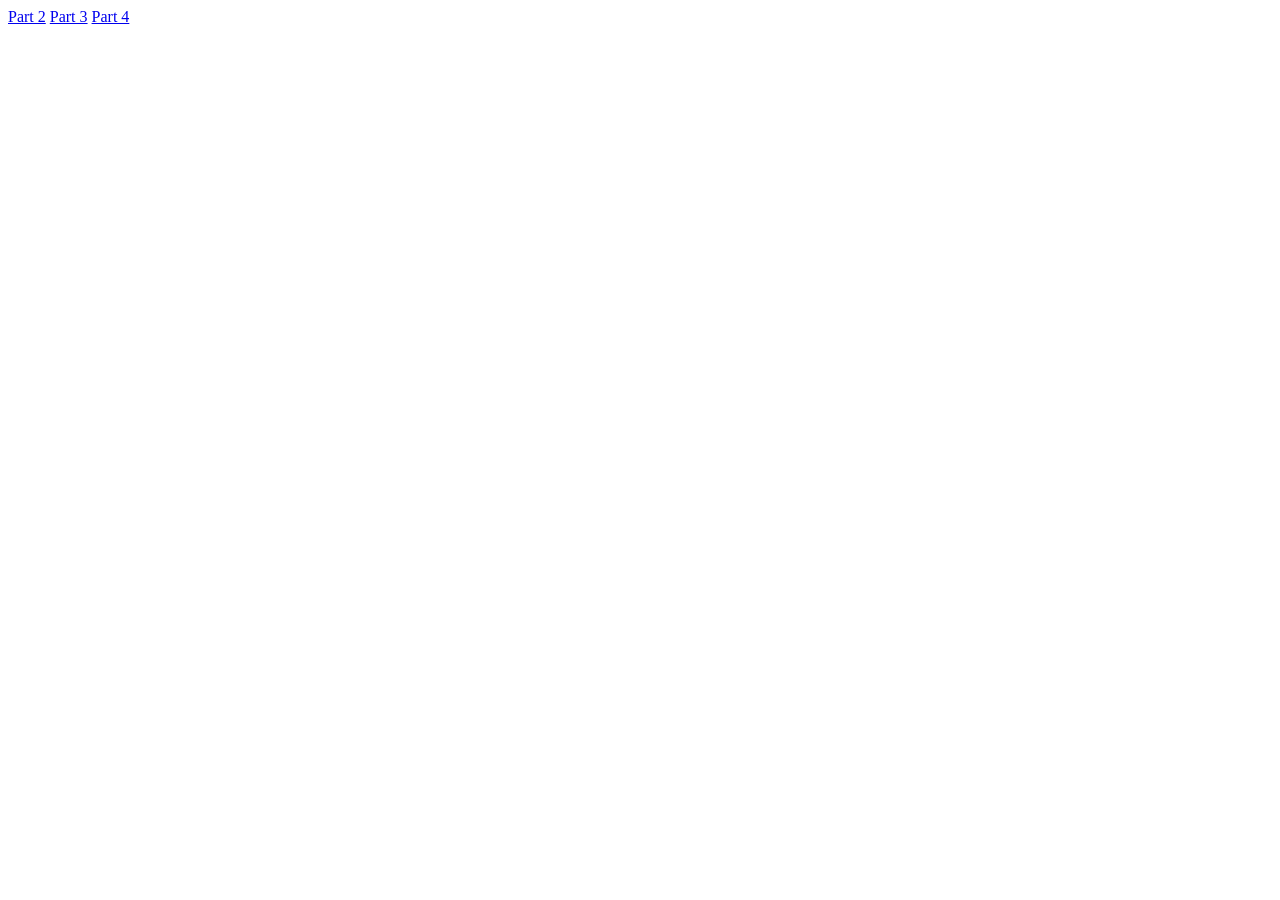
<file: index.html>
<!DOCTYPE html>
<html lang="en">
<head>
    <meta charset="UTF-8">
    <meta name="viewport" content="width=device-width, initial-scale=1.0">
    <title>Part 1</title>
    <script src="script.js"></script>
</head>
<body>
    <nav>
        <a href="index1.html">Part 2</a>
        <a href="index2.html">Part 3</a>
        <a href="index3.html">Part 4</a>
    </nav>
</body>
</html>
</file>
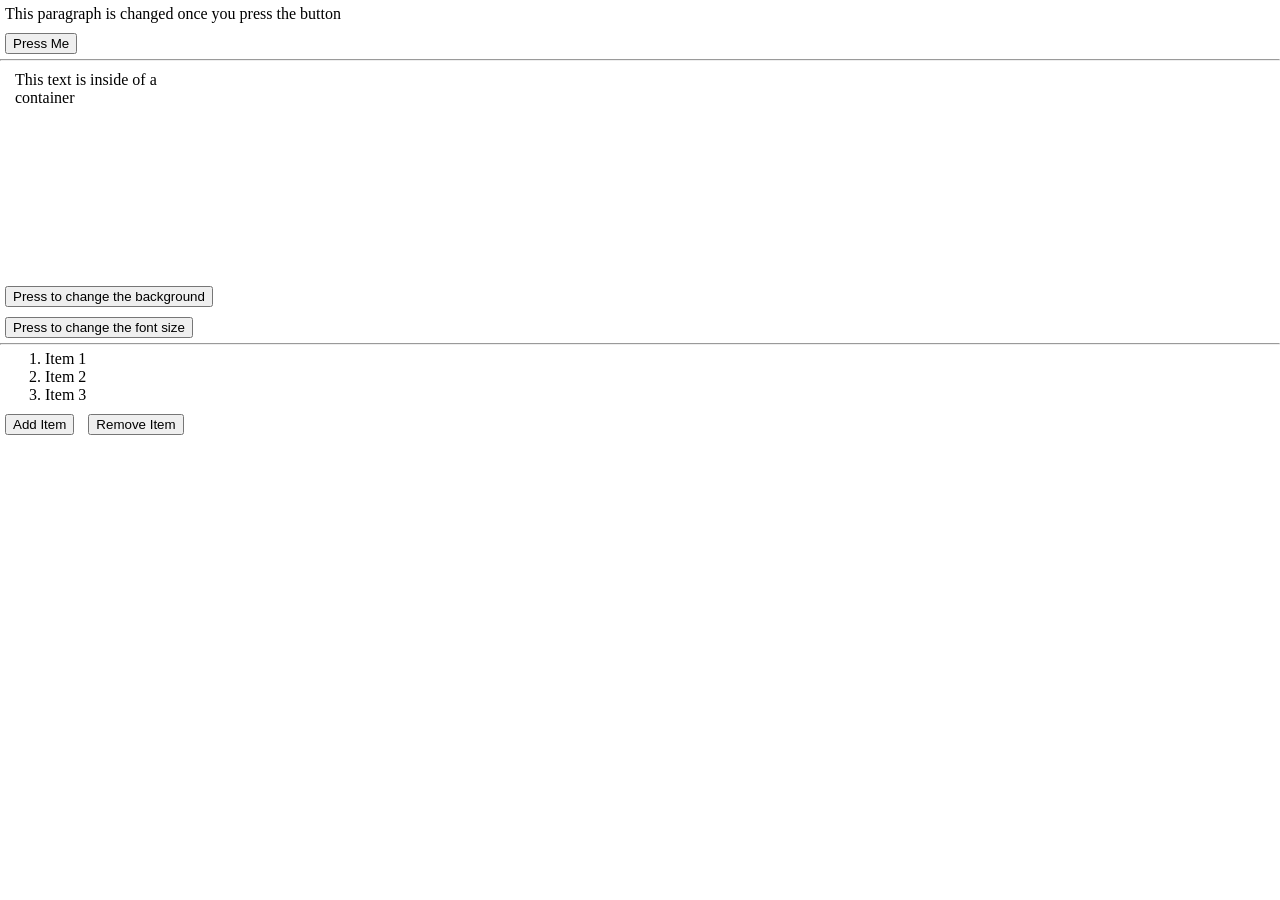
<file: index1.html>
<!DOCTYPE html>
<html lang="en">
<head>
    <meta charset="UTF-8">
    <meta name="viewport" content="width=device-width, initial-scale=1.0">
    <title>Part 2</title>
    <link rel="stylesheet" href="style.css">
</head>
<body>
    <p id="demo">This paragraph is changed once you press the button</p>
    <button onclick="chagneText()">Press Me</button>
    <hr>

    <div id="container">
        <p id="font">This text is inside of a container</p>

    </div>
    <button onclick="changeBackground()">Press to change the background</button> <br>
    <button onclick="changeFontSize()">Press to change the font size</button>
    <hr>
    <ol id="items">
        <li>Item 1</li>
        <li>Item 2</li>
        <li>Item 3</li>
    </ol>
    <button onclick="addItem()">Add Item</button>
    <button onclick="removeItem()">Remove Item</button>




    <script>
        //Task 2
        function chagneText(){
            document.getElementById("demo").innerText = "Refresh to get the old text"
        }
        //Task 3
        function changeBackground(){
            document.getElementById("container").style.backgroundColor = "red";
        }
        function changeFontSize(){
            document.getElementById("font").style.fontSize = "20px";
        }
        //Task 4
        const items = document.getElementById("items");
        let current = 3
        function addItem(){
            current++;

            const newItem = document.createElement('li');
            newItem.textContent = "Item " + current;
            items.appendChild(newItem);
        }

        function removeItem(){
            items.lastElementChild.remove();
        }
    </script>
</body>
</html>
</file>
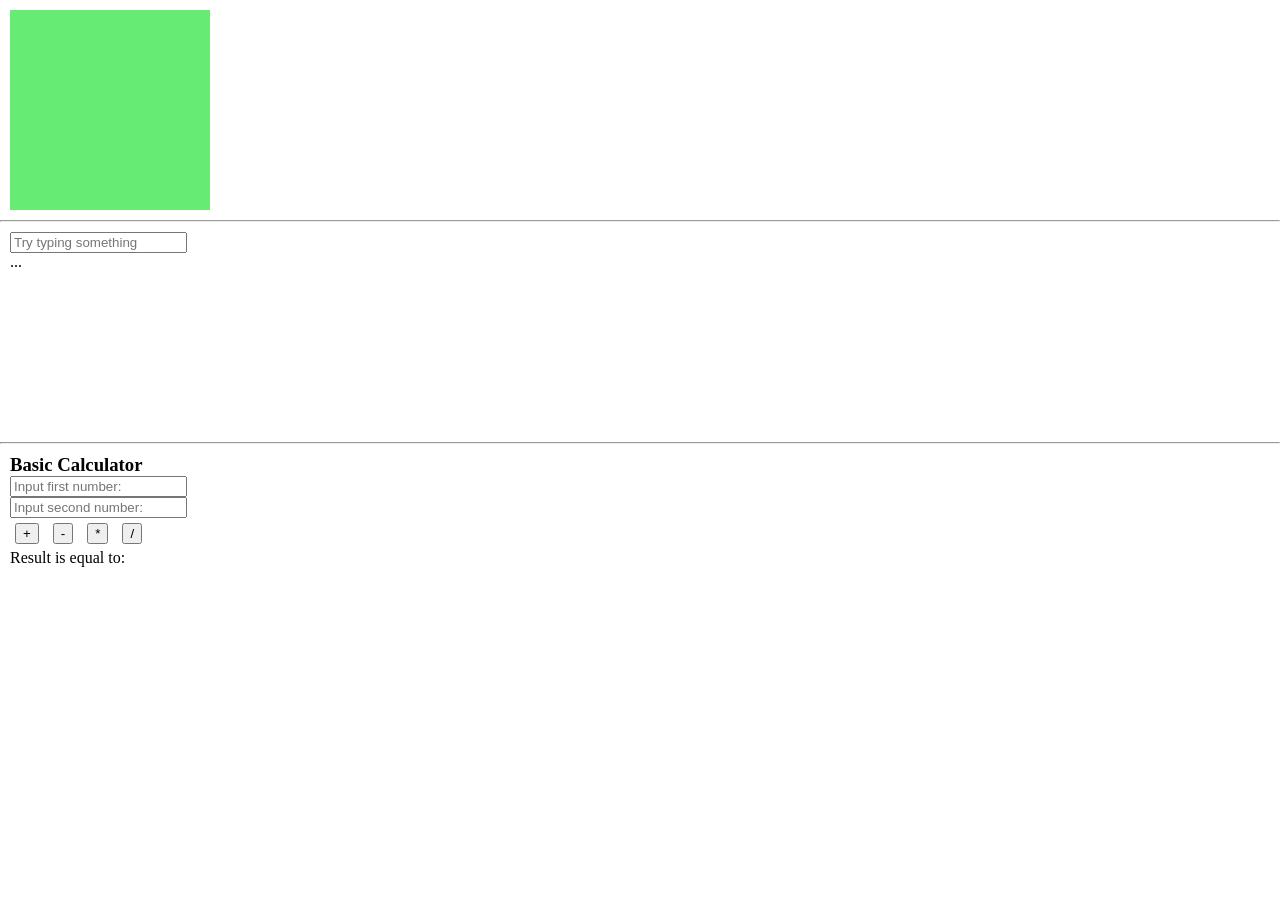
<file: index2.html>
<!DOCTYPE html>
<html lang="en">
<head>
    <meta charset="UTF-8">
    <meta name="viewport" content="width=device-width, initial-scale=1.0">
    <title>Part 3</title>
    <link rel="stylesheet" href="style.css">
</head>
<body>
    <div id="box"></div>
    <hr>

    
    <div id="container">
        <input type="text" id="textInput" placeholder="Try typing something"> <br>
        <span id="displayValue">...</span>
    </div>
    <hr>

    <div id="container">
         <h3>Basic Calculator</h3>

        <input type="number" id="number1" placeholder="Input first number:">
        <input type="number" id="number2" placeholder="Input second number:"> <br>

        <button onclick="calculate('+')">+</button>
        <button onclick="calculate('-')">-</button>
        <button onclick="calculate('*')">*</button>
        <button onclick="calculate('/')">/</button> <br>

        <span id="result">Result is equal to: </span>
        
    </div>
    <script>
        //Task 5
        const box = document.getElementById("box");

        const color = '#66eb75';
        const changedColor = '#eb6666';

        box.addEventListener('mouseover', function(){
            box.style.backgroundColor = changedColor;
        });
        box.addEventListener('mouseout', function(){
            box.style.backgroundColor = color;
        });

        //Task 6
        const textInput = document.getElementById("textInput");
        const displayValue = document.getElementById("displayValue");

        textInput.addEventListener('keyup', function(){
            if (textInput.value == ''){
                displayValue.textContent = '...';
            }
            else {
                displayValue.textContent = textInput.value;
            }
        })

        //Task 7

        function calculate(operator){
            let a = Number(document.getElementById("number1").value);
            let b = Number(document.getElementById("number2").value);
            let result;

            if(operator === '+'){
                result = a + b;
            }
            else if(operator === '-'){
                result = a - b;
            }
            else if(operator === '*'){
                result = a * b;
            }
            else if(operator === '/'){
                if (b === 0){
                    document.getElementById("result").innerText = "Cant divide by zero!";
                    return;
                }
                result = a / b;
            }

            document.getElementById("result").innerText = "Result is equal to: " + result;
        }
    </script>
</body>
</html>
</file>
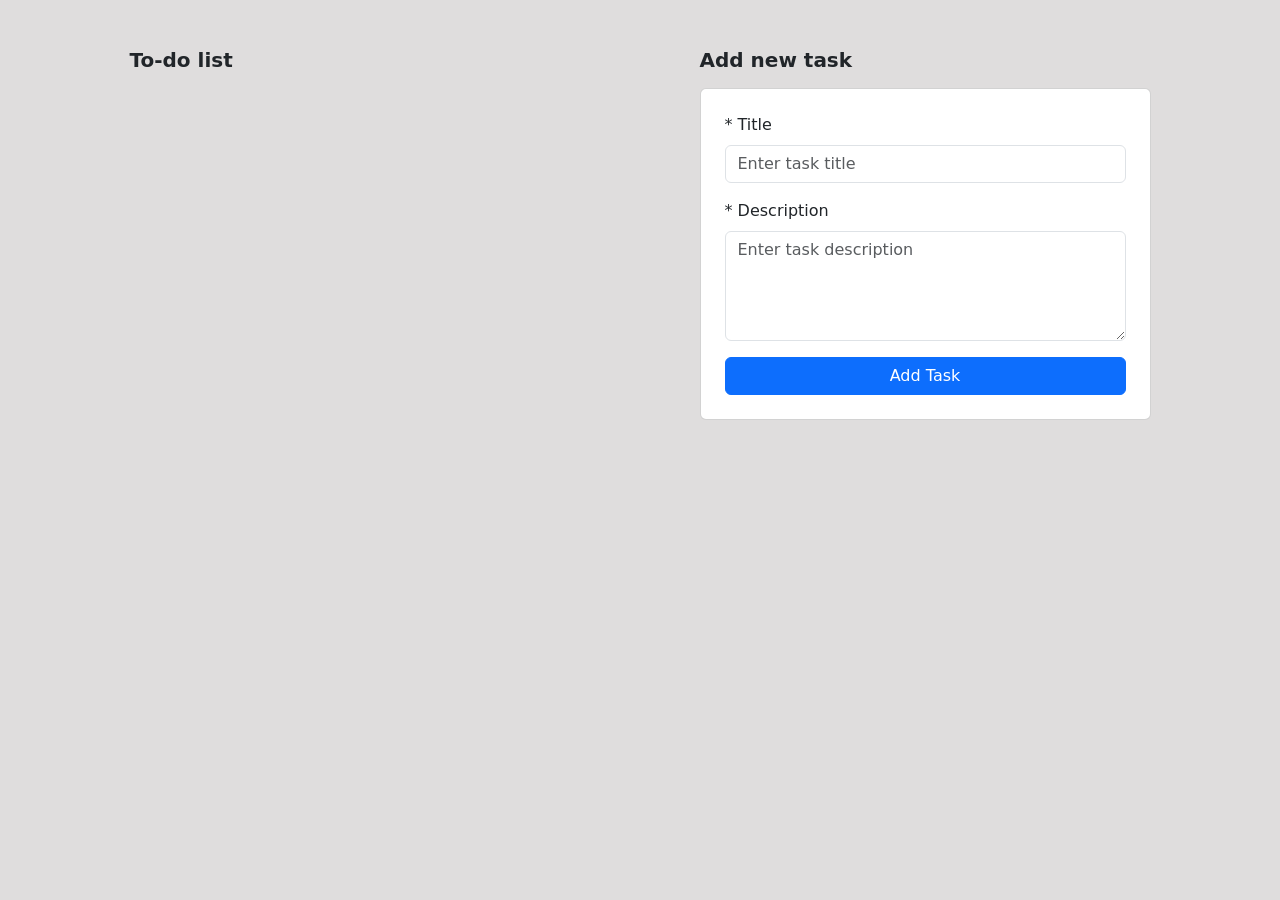
<file: index3.html>
<!DOCTYPE html>
<html lang="en">
<head>
    <meta charset="UTF-8">
    <meta name="viewport" content="width=device-width, initial-scale=1.0">
    <title>Part 4</title>
    <link href="https://cdn.jsdelivr.net/npm/bootstrap@5.3.3/dist/css/bootstrap.min.css" rel="stylesheet">
    <style>
        body {
            background-color: #dfdddd;
        }

        .completed {
            text-decoration: line-through;
            color: gray;
        }

        .task-card {
            background: white;
            padding: 15px;
            margin-bottom: 10px;
        }
    </style>
</head>
<body>

<div class="container mt-5">
    <div class="row justify-content-around">

        <div class="col-md-5">
            <h5 class="fw-bold mb-3">To-do list</h5>
            <div id="taskList"></div>
        </div>

        <div class="col-md-5">
            <h5 class="fw-bold mb-3">Add new task</h5>
            <div class="card p-4">
                <label for="taskInput" class="form-label">* Title</label>
                <input type="text" id="taskInput" class="form-control mb-3" placeholder="Enter task title">

                <label for="descriptionInput" class="form-label">* Description </label>
                <textarea id="descriptionInput" class="form-control mb-3" rows="4" placeholder="Enter task description"></textarea>

                <button class="btn btn-primary w-100" onclick="addTask()"> Add Task </button>
            </div>
        </div>
    </div>
</div>

<script>
    let tasks = [];

    function addTask() {
        let titleInput = document.getElementById("taskInput");
        let descriptionInput = document.getElementById("descriptionInput");

        let title = titleInput.value.trim();
        let description = descriptionInput.value.trim();

        if (title === "" || description === "") {
            alert("Please enter both title and description!");
            return;
        }

        tasks.push({
            title: title,
            description: description,
            completed: false
        });

        titleInput.value = "";
        descriptionInput.value = "";

        showTasks();
    }

    function showTasks() {
        let list = document.getElementById("taskList");
        list.innerHTML = '';

        tasks.forEach(function(task, index) {
            let card = document.createElement("div");
            card.className = "task-card";

            let row = document.createElement("div");
            row.className = "d-flex justify-content-between align-items-center";

            let title = document.createElement("strong");
            title.textContent = task.title;
            title.style.cursor = "pointer";

            if (task.completed) {
                title.className = "completed";
            }

            title.onclick = function() {
                task.completed = !task.completed;
                showTasks();
            };

            let button = document.createElement("button");
            button.textContent = "Delete";
            button.className = "btn btn-sm btn-danger";

            button.onclick = function() {
                tasks.splice(index, 1);
                showTasks();
            };

            let description = document.createElement("p");
            description.textContent = task.description;
            description.className = "mt-2 mb-0";

            if (task.completed) {
                description.className += " completed";
            }

            row.appendChild(title);
            row.appendChild(button);

            card.appendChild(row);
            card.appendChild(description);

            list.appendChild(card);
        });
    }
</script>

</body>
</html>
</file>
<file: style.css>
* {
    margin: 0;
}

div {
    display: flex;
    justify-content: center;
    background-color: aquamarine;
    width: 100px;
    margin: 10px; 
}
p, button, ol {
    margin: 5px 5px;
}

/*Part 3*/
#box {
    background-color: #66eb75;
    width: 200px;
    height: 200px;
    transition: background-color 0.3s ease;
}

#container {
    display: block;
    background-color: white;
    width: 200px;
    height: 200px;
}
</file>
